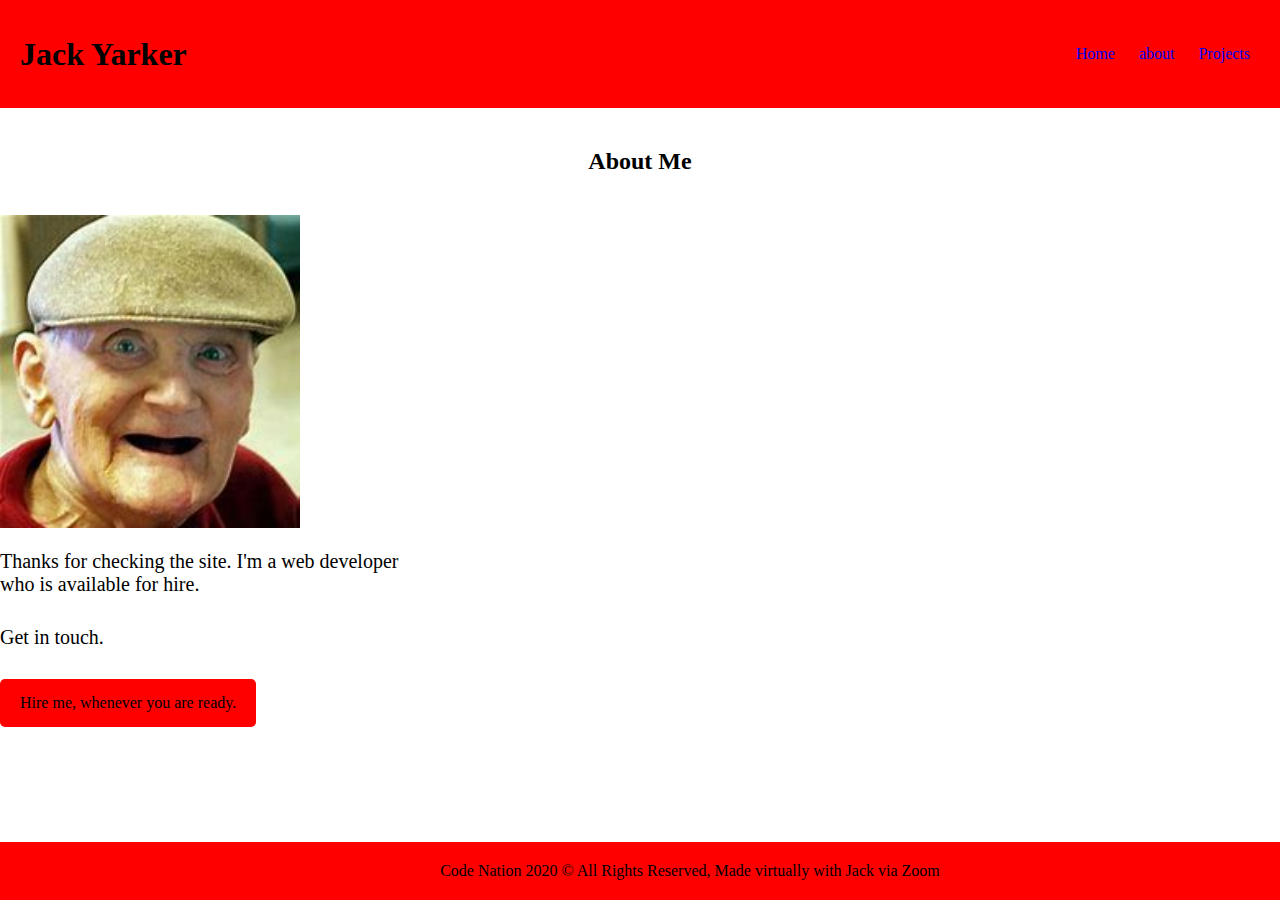
<file: index.html>
<!DOCTYPE html>
<html lang="en">
<head>
    <meta charset="UTF-8">
    <meta name="viewport" content="width=device-width, initial-scale=1.0">
    <title>Digital portfolio   </title>
    </head>
    <body>
    
    </body>
    </html>
        <link rel="stylesheet" href="style.css">
    <!-- < tags - loads of different ones > -->
    <!-- the way to make pages look a bit better -->
</head>

<body>
    <!-- tags need to be closed, tere are some that dont -->
    <!-- div is seperating our code into manageable chunks -->
    <div class="navbar">
        <h1>Jack Yarker</h1>
        <ul>
                        <!-- unordered list -->
            <!-- links inside of the href -->
            <li><a href="index.html">Home</a></li>
            <li><a href="about.html">about</a></li>
            <li><a href="projects.html">Projects</a></li>
        </ul>
    </div>

    <div class="container">
        <h2 class="title">About Me</h2>
        <div class="image-container">
            <img src="OIPQ45NTPA8.jpg" alt="image of random chap">
        </div>
    </div>
    <br>

    <div class="about-me">
        <p>Thanks for checking the site. 
        I'm a web developer who is available for hire. </p>
        <p>Get in touch. </p>
        <a href="#" class="button">Hire me, whenever you are ready.
        </a>
        
    </div>

    <div class="footer">Code Nation 2020 &copy; All Rights
    Reserved, Made virtually with Jack via Zoom </div>
    
    <script src="index.js"></script>

 </body>  

 </html>
</file>
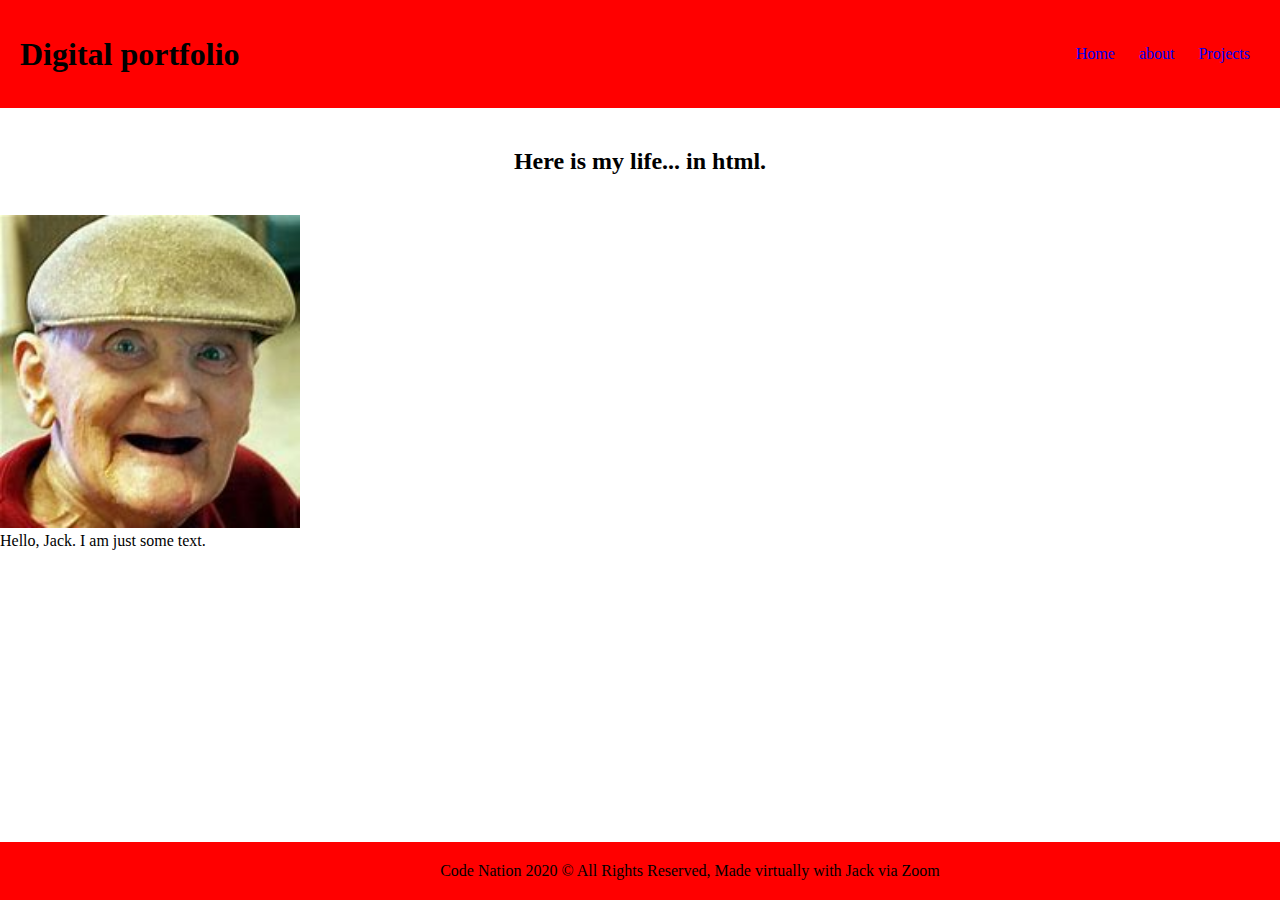
<file: about.html>
<!DOCTYPE html>
<html lang="en">
<head>
    <meta charset="UTF-8">
    <meta name="viewport" content="width=device-width, initial-scale=1.0">
    <title>About</title>
    <link rel="stylesheet" href="style.css">
</head>

<body>
    <div class="navbar">
        <h1>Digital portfolio</h1>
        <ul>
                        <!-- unordered list -->
            <!-- links inside of the href -->
            <li><a href="index.html">Home</a></li>
            <li><a href="about.html">about</a></li>
            <li><a href="projects.html">Projects</a></li>
        </ul>
    </div>

    <div class="container">
        <h2 class="title">Here is my life... in html.</h2>
        <div class="image-container">
            <img src="OIPQ45NTPA8.jpg" alt="an image of random chap">
        </div>
    </div>
    
    <p>Hello, Jack. I am just some text.</p>


    <div class="footer">Code Nation 2020 &copy; All Rights
    Reserved, Made virtually with Jack via Zoom </div>

    <script src="index.js"></script>

</body>

</html>
</file>
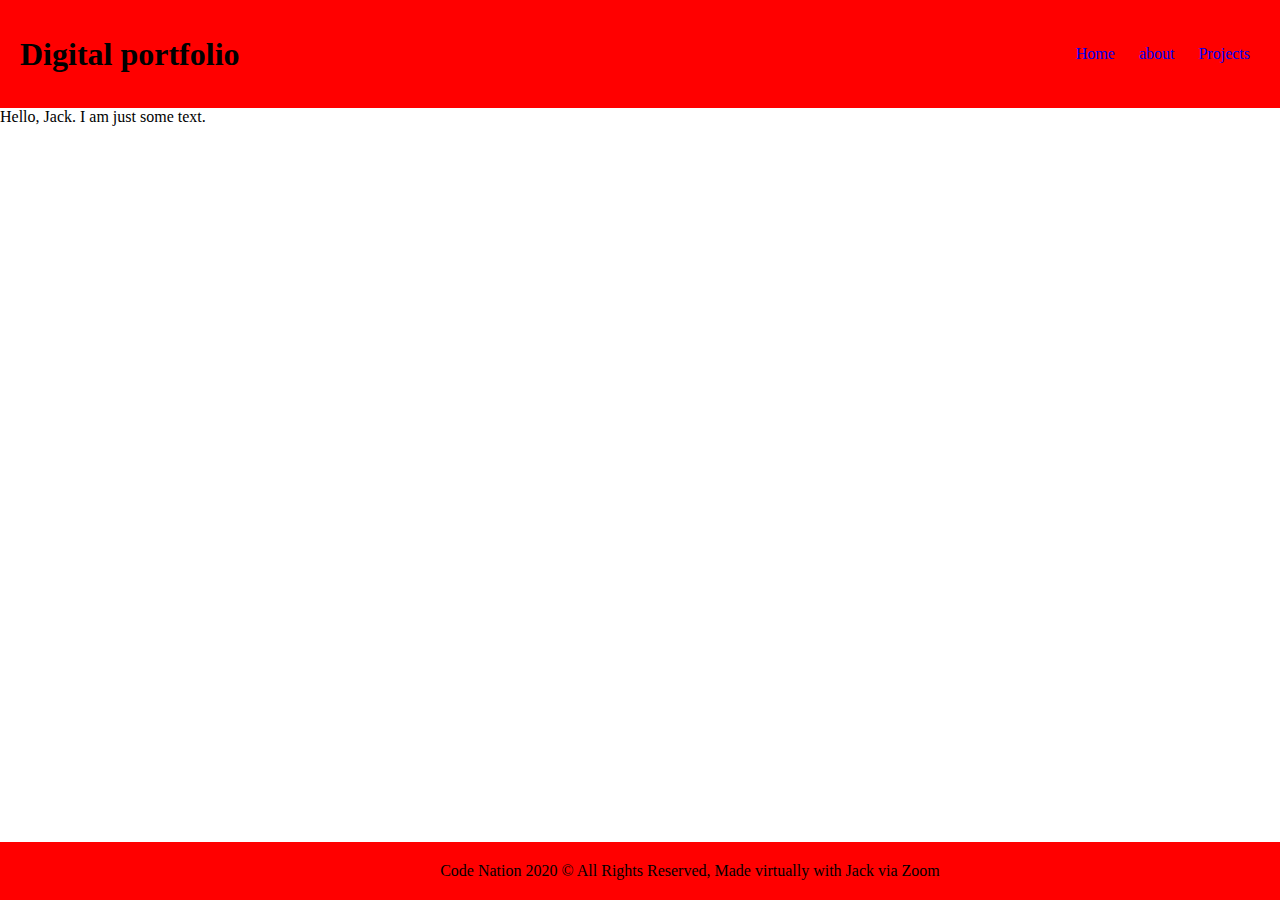
<file: projects.html>
<!DOCTYPE html>
<html lang="en">
<head>
    <meta charset="UTF-8">
    <meta name="viewport" content="width=device-width, initial-scale=1.0">
    <title>Document</title>
    <link rel="stylesheet" href="style.css">
</head>

<body>
    <div class="navbar">
        <h1>Digital portfolio</h1>
        <ul>
                        <!-- unordered list -->
            <!-- links inside of the href -->
            <li><a href="index.html">Home</a></li>
            <li><a href="about.html">about</a></li>
            <li><a href="projects.html">Projects</a></li>
        </ul>
    </div>

    <p>Hello, Jack. I am just some text.</p>


    <div class="footer">Code Nation 2020 &copy; All Rights
    Reserved, Made virtually with Jack via Zoom </div>    
    
    <script src="index.js"></script>

</body>

</html>
</file>
<file: style.css>
/* classes start with a full stop .
    ids start with a #
*/

* {
    /* capturing everything that isnt styled.
        Wildcard...
        in css, every line needs to be closed with a semi-colon
    */
    margin: 0;
    padding: 0;
}

.navbar{
    background-color:  red;
display: flex;
justify-content: space-between;
align-items: center;
padding: 30px 20px;
}

.navbar ul li {
    list-style-type: none;
    display: inline-block;
}

.navbar li a{
    /* inside of the navbar class... we are targeting specific elements
    li a inside of the navbar
    */
    text-decoration: none;
    background-color: red;
    justify-content: space-between;
    align-items: center; display: flex;
    /* no decoration allows the link to to look like text. not underlines, just text */
    padding : 15px 10px;
}

.container {
    text-align:center;
    display: flex;
    justify-content: left;
    flex-wrap: wrap;
}

.title {
    width: 100%;
    margin-top: 40px;
    margin-bottom: 40px;
}

.about-me{
    width: 33.3%;
    text-align: left;
}

.about-me p {
    margin-bottom: 30px;
    font-size: 20px;
    color: black;
}

.button {
    text-decoration: none;
    color: black;
    padding: 15px 20px;
    background-color: red;
    border-radius: 5px;
    display: inline-block;
}

.footer {
    text-align: center;
    background-color: red;
    color: black;
    padding: 20px 50px;
    position: absolute;
    bottom: 0;
    width: 100%;
}

.image-container img {
    width: 33.3%;
}

.image-container img{
    width: 300px;
}
</file>
